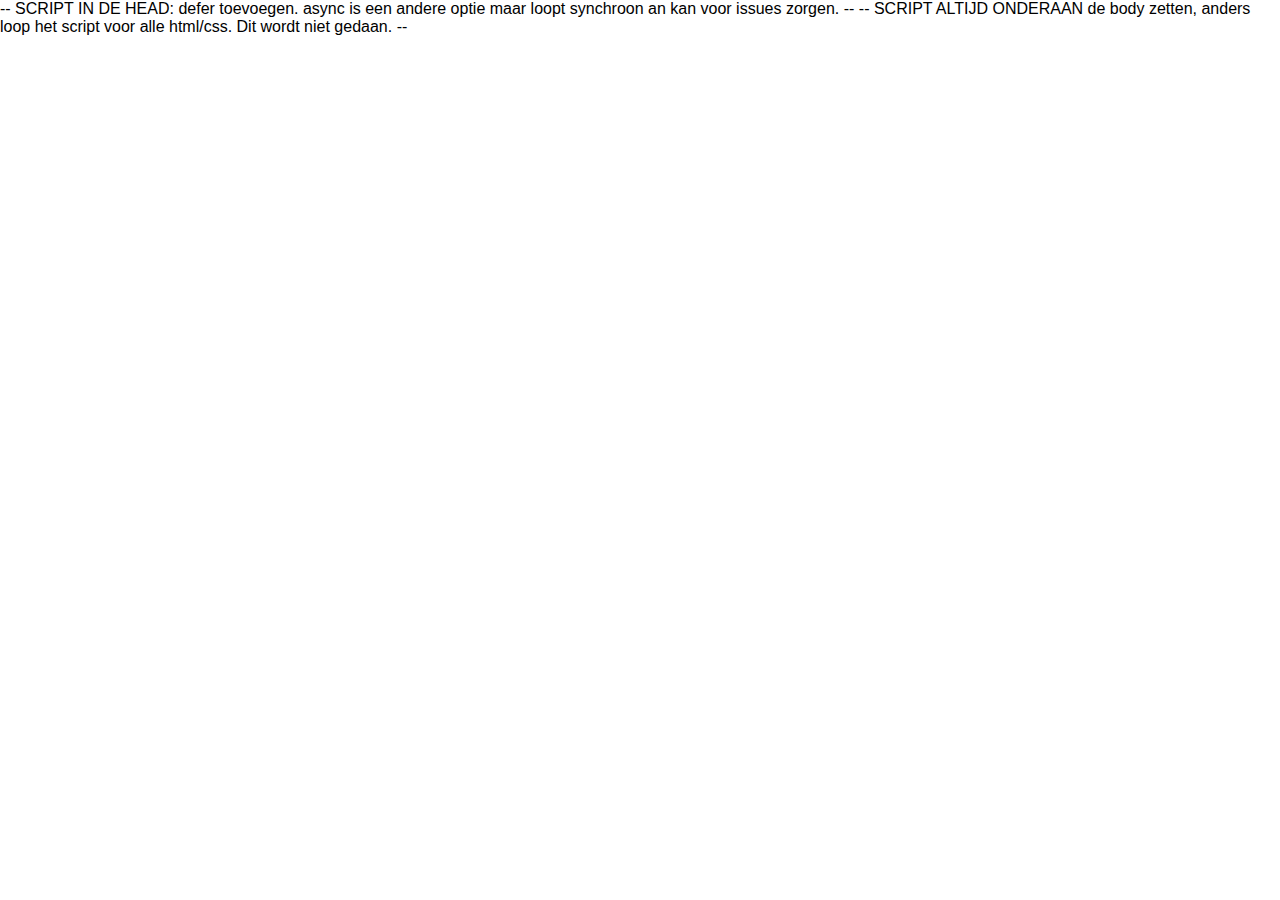
<file: index.html>
<!DOCTYPE html>
<html lang="en">
<head>
    <meta charset="UTF-8">
    <title>Javascript - Deel 1 - Oefening 1</title>
    <link rel="stylesheet" href="style.css">
-- SCRIPT IN DE HEAD: defer toevoegen. async is een andere optie maar loopt synchroon an kan voor issues zorgen. --
    <script defer src="script.js"></script>
</head>
<body>


-- SCRIPT ALTIJD ONDERAAN de body zetten, anders loop het script voor alle html/css. Dit wordt niet gedaan. --
<script src="script.js" ></script>
</body>
</html>
</file>
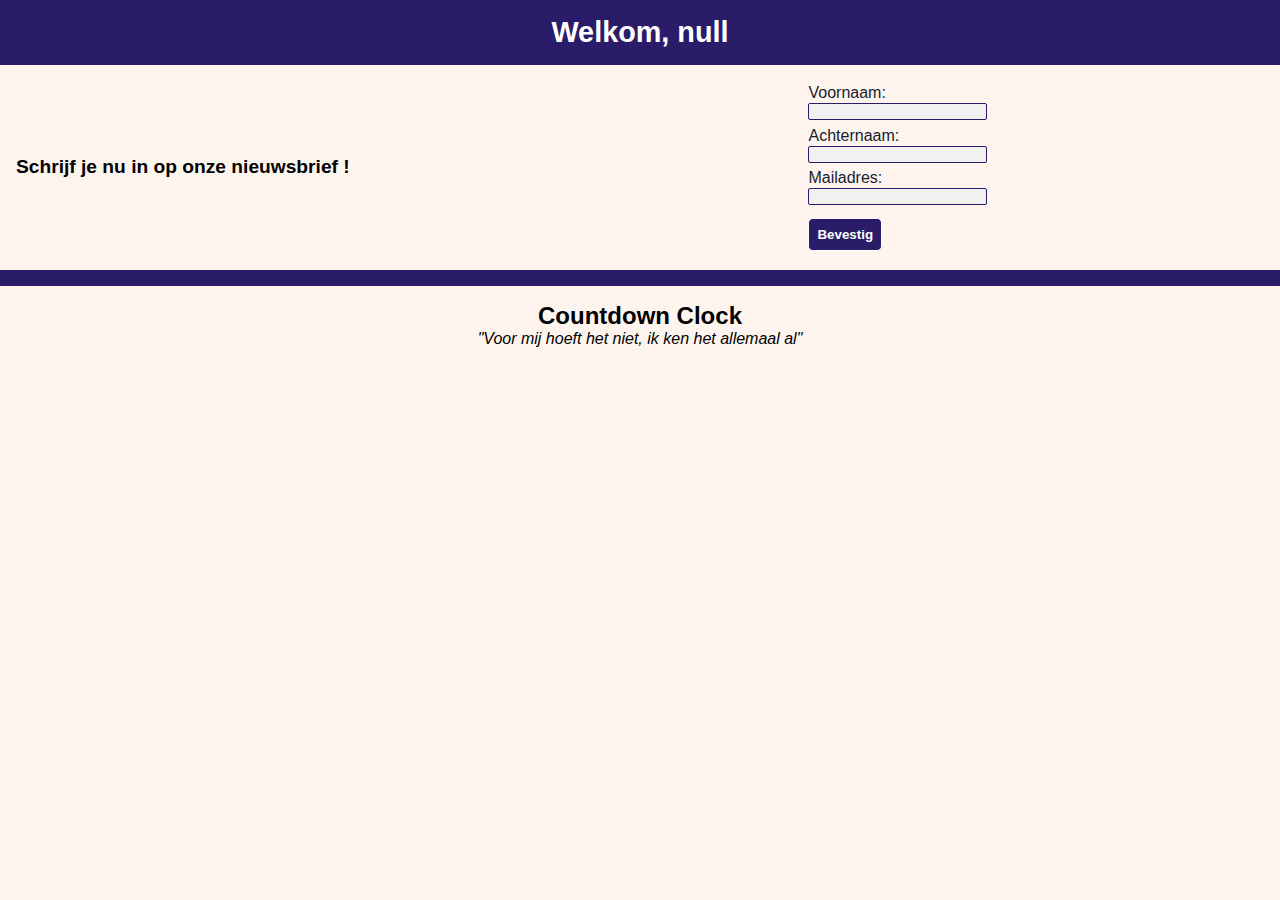
<file: oefening4.html>
<!DOCTYPE html>
<html lang="en">
<head>
    <meta charset="UTF-8">
    <title>Week 1 - Oefening 4 - Einde Academiejaar</title>
    <link rel="stylesheet" href="oefening4.css">
    <script defer src="oefening4.js"></script>
</head>
<body>

<header class="header">
    <h1 id="header__title">sdjfksjf</h1>
</header>

<main>
    <section id="formulier">
    <h2 class="form__text">Schrijf je nu in op onze nieuwsbrief !</h2>
    <form class="form" method="post" action="mailto:info@pxl.be" enctype="text/plain">
        <ul class="form__list">
            <li class="form__listitem" >
                <label class="form__label" for="voornaam">Voornaam:</label>
                <input class="form__input" type="text" id="voornaam" name="voornaam" required></li>
            <li class="form__listitem">
                <label class="form__label" for="achternaam">Achternaam:</label>
                <input class="form__input" type="text" id="achternaam" name="achternaam" required>
            </li>
            <li class="form__listitem">
                <label class="form__label" for="email">Mailadres:</label>
                <input class="form__input" type="email" id="email" name="email" required>
            </li>
            <li class="form__listitem">
                <label class="form__label" for="bevestig"></label>
                <input class="form__submit" type='submit' id="bevestig" name="bevestig" value="Bevestig">
            </li>
        </ul>
    </form>
    </section>
    <section class="timer-container" id="countdown">
        <div class="timer-container__col">
            <h2 id="timer" class="timer-container__row countdown_timer"></h2>
        </div>
    </section>
    <section class="info-container">
        <div class="info-container__col">
            <div class="info-container__row">
                <h1 id="name"></h1>
            </div>
            <div class="info-container__row">
                <h2 class="countdown_clock">Countdown Clock</h2>
            </div>
            <div class="info-container__col">
                <p class="countdown_quote">"Voor mij hoeft het niet, ik ken het allemaal al"</p>
            </div>
        </div>
    </section>
</main>



</body>
</html>

<!--
 Maak een eenvoudige responsive landingspagina.
 Op de pagina wordt afgeteld naar het einde van het academiejaar.
 Plaats op de landingspagina minstens:

--  een klein invulformulier met drie verplichte velden (naam, voornaam en e-mailadres) en een mailto-koppeling.
Via dit formulier kunnen bezoekers zich inschrijven op de nieuwsbrief van PXL-DIGITAL.
--  Een leeg <h1>-element.
--  Een <h2>-element met het aantal dagen (vaste tekst) tot het einde van het academiejaar.
--  Een <p>-element met een bekende quote van een lector Digitale Vormgeving.
 -->
</file>
<file: style.css>
* {
    margin: 0;
    padding: 0;
    box-sizing: border-box;
    font-family: Arial, sans-serif;
}
</file>
<file: oefening4.css>
* {
    margin: 0;
    padding: 0;
    box-sizing: border-box;
    font-family: Circe, Arial, sans-serif;
}

body {
    width: 100%;
    background-color: #fff5ee;
}

.header {
    display: flex;
    justify-content: center;
    align-items: center;
    background-color: #2a1c69;
    padding: 1rem;
}

#header__title {
    color: white;
    font-family: Circe, sans-serif;
    font-size: 1.8rem;
}

#formulier {
    display: flex;
    justify-content: center;
    width: 80%;
    padding: 1rem 0;
}

.form__text {
    display: block;
    width: 100%;
    text-align: left;
    padding: 1rem;
    font-size: 1.2rem;
    align-self: center;
}

.form__list {
    list-style-type: none;
}

.form__listitem {
    display: block;
    padding: .2rem;
}

.form__input {
    border: 1px solid #2a1c69;
    background-color: #f1f1f1;
    border-radius: 2px;
}

.form__label {
    color: #161d2d;
}

.form__submit {
    border: 1px solid #FFFFFF;
    border-radius: .3rem;
    background-color: #2a1c69;
    font-weight: bold;
    color: #FFFFFF;
    margin-top: .4rem;
    padding: .5rem;
}

#countdown {
    display: flex;
    flex-direction: row;
    justify-content: space-around;
    background-color: #2a1c69;
    color: #FFF;
}

.countdown__col {
    align-items: center;
}

.timer-container {
    width: 100%;
}

.countdown_timer {
    text-align: center;
    margin: 1rem auto;
}

.countdown_quote {
    font-style: italic;
}

.info-container {
    display: flex;
    flex-wrap: wrap;
    padding: 1rem;
}

.info-container__col {
    width: 100%;
    text-align: center;
}
</file>
